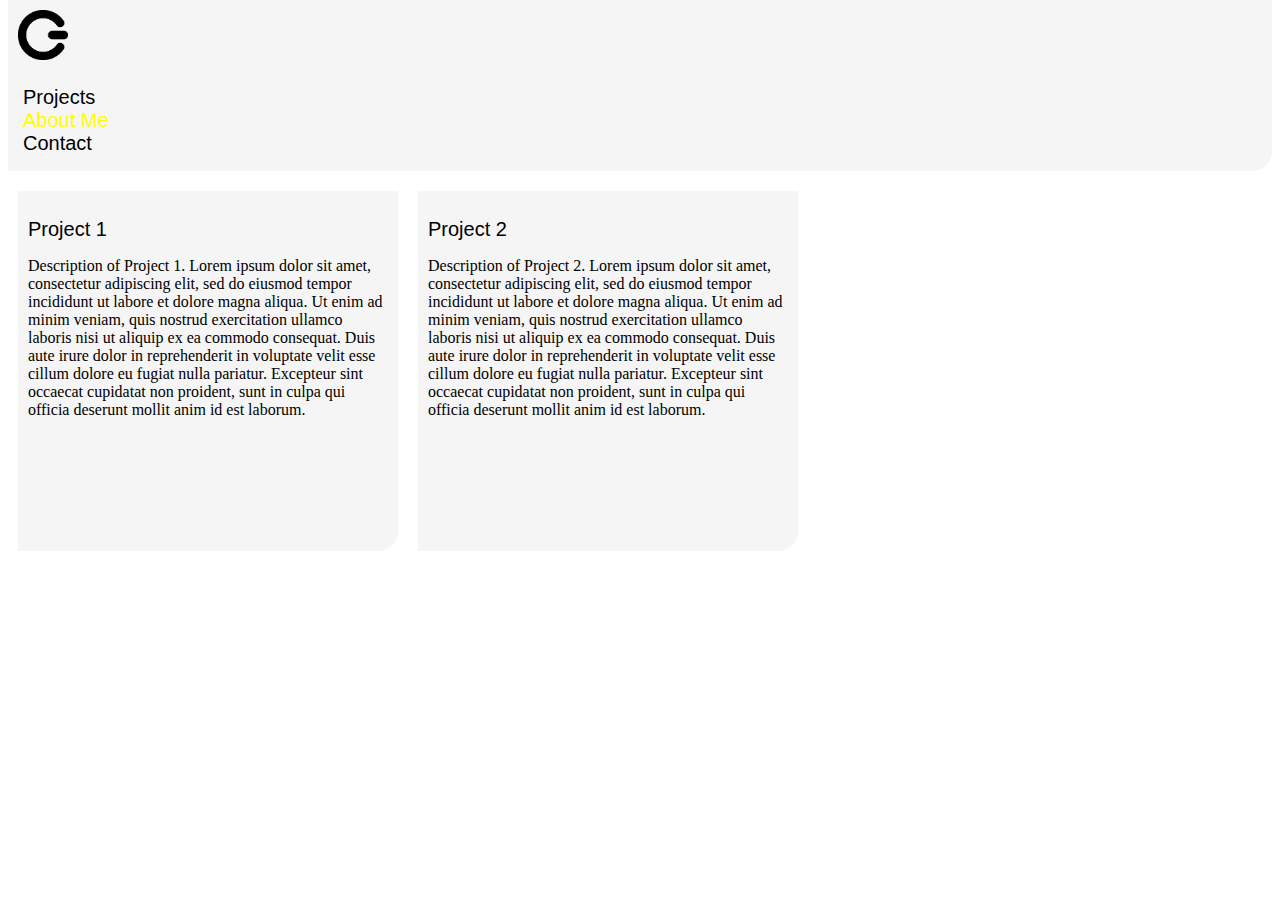
<file: about.html>
<!DOCTYPE html>
<html lang="en">
    <head>
        <title>G Portfolio - Projects</title>
        <!-- meta data -->
        <meta charset="UTF-8">
        <meta name="viewport" content="width=device-width, initial-scale=1.0">
        <link rel = "stylesheet" href="style.css"/>
        <script type="module" src="medium.js"></script>
    </head>
    <body>
        <div class="menu">
            <img src="images/Menu/G-Logo.png" id="logo" alt="G Logo" width="50" height="50">
            <ul>
                <li><a href="index.html">Projects</a></li>
                <li><a href="about.html" style="color:yellow;">About Me</a></li>
                <li><a href="contact.html">Contact</a></li>
            </ul>
        </div>
        <div class="content">
            <div class="project" id="project1">
                <h2>Project 1</h2>
                <p>Description of Project 1. Lorem ipsum dolor sit amet, consectetur adipiscing elit, sed do eiusmod tempor incididunt ut labore et dolore magna aliqua. Ut enim ad minim veniam, quis nostrud exercitation ullamco laboris nisi ut aliquip ex ea commodo consequat. Duis aute irure dolor in reprehenderit in voluptate velit esse cillum dolore eu fugiat nulla pariatur. Excepteur sint occaecat cupidatat non proident, sunt in culpa qui officia deserunt mollit anim id est laborum.</p>
            </div>
            <div class="project" id="project2">
                <h2>Project 2</h2>
                <p>Description of Project 2. Lorem ipsum dolor sit amet, consectetur adipiscing elit, sed do eiusmod tempor incididunt ut labore et dolore magna aliqua. Ut enim ad minim veniam, quis nostrud exercitation ullamco laboris nisi ut aliquip ex ea commodo consequat. Duis aute irure dolor in reprehenderit in voluptate velit esse cillum dolore eu fugiat nulla pariatur. Excepteur sint occaecat cupidatat non proident, sunt in culpa qui officia deserunt mollit anim id est laborum.</p>
            </div>
        </div>
    </body>    
</html>
</file>
<file: style.css>
body {
  background-color: white;
}

.content {
  display: flex;
  flex-direction: row;
}

.main {
  display: flex;
  flex-wrap: wrap;
  flex-direction: row;
  padding-left: 150px;
}
.prev_imgs {
  display: block;
  width: 340px;
  padding: 10px;
  margin-bottom: -10px;
}

h1 {
  color: black;
  font-size: 40px;
  font-weight: 100;
  font-family: 'Gill Sans', 'Gill Sans MT', Calibri, 'Trebuchet MS', sans-serif;
}

h2 {
  color: black;
  font-size: 20px;
  font-family: 'Gill Sans', 'Gill Sans MT', Calibri, 'Trebuchet MS', sans-serif;
  font-weight: 100;
}

h3 {
  color: black;
  font-size: 15px;
  font-weight: 100;
}

b {
  font-weight: 600;
}

.menu {
  display: flex;
  flex-flow: column;
  align-items: left;
  /* align-content: space-between; */
  background-color: whitesmoke;
  margin-bottom: 10px;
  margin-top: -8px;
  border-radius: 0 0 20px 0;
}

#filter {
  /* justify-self: center;
  align-self: center; */
  display: flex;
  flex-flow: column;
  position: fixed;
  border: 3px solid whitesmoke;
  border-radius: 0 0 20px 0;
  padding-bottom: 10px;
  margin-left: -8px;
}

.filter-item {
    display: flex;
    font-size: 15px;
    color: black;
    background-color: whitesmoke;
    font-family: 'Gill Sans', 'Gill Sans MT', Calibri, 'Trebuchet MS', sans-serif;
    font-weight: 100;
    width: fit-content;
    text-decoration: none;
    margin: 5px;
    padding: 10px;
    border-radius: 20px;
    /* border: 2px solid black; */
}

.filter-item .icon {
  display: inline-block;
  /* margin-left: .5vw; */
  margin-right: 5px;
  transition: transform 0.3s;
}

.filter-item.active .icon {
  transform: rotate(45deg);
}

.filter-item:hover,
.filter-item.active {
    color: whitesmoke;
    background-color: slategrey;
    text-decoration: none;
}

ul {
  list-style-type: none;
  /* margin-top: -70px; */
  padding-left: 15px;
  text-align: left;
}

a {
  font-style: normal;
  font-family:'Gill Sans', 'Gill Sans MT', Calibri, 'Trebuchet MS', sans-serif;
  color: black;
  text-decoration: none;
  font-size: 20px;
}

a:hover {
  color: slategray;
  text-decoration: underline;
}

#logo {
  padding: 10px;
  /* background-color: whitesmoke;
  border-radius: 50px; */
}

.project {
  width: 360px;
  height: 340px;
  /* border: 1px solid black; */
  background-color: whitesmoke;
  margin: 10px;
  padding: 10px;
  overflow: hidden;
  transition: all 0.3s ease;
  cursor: pointer;
  border-radius: 0 0 20px 0;
}

.project:hover {
  height: 500px;
  display: block;
}

.project .name {
  text-align: center;
  line-height: 100px;
}

.project .details {
  display: none;
}

.imgs {
  display: flex;
  width: 400px;
  /* padding: 1vw; */
  margin: 20px;
  border-radius: 0 0 20px 0;
  align-self: center;
}

.imgs-row {
  display: flex;
  flex-flow: row;
}

video {
  padding: 10px;
}
</file>
